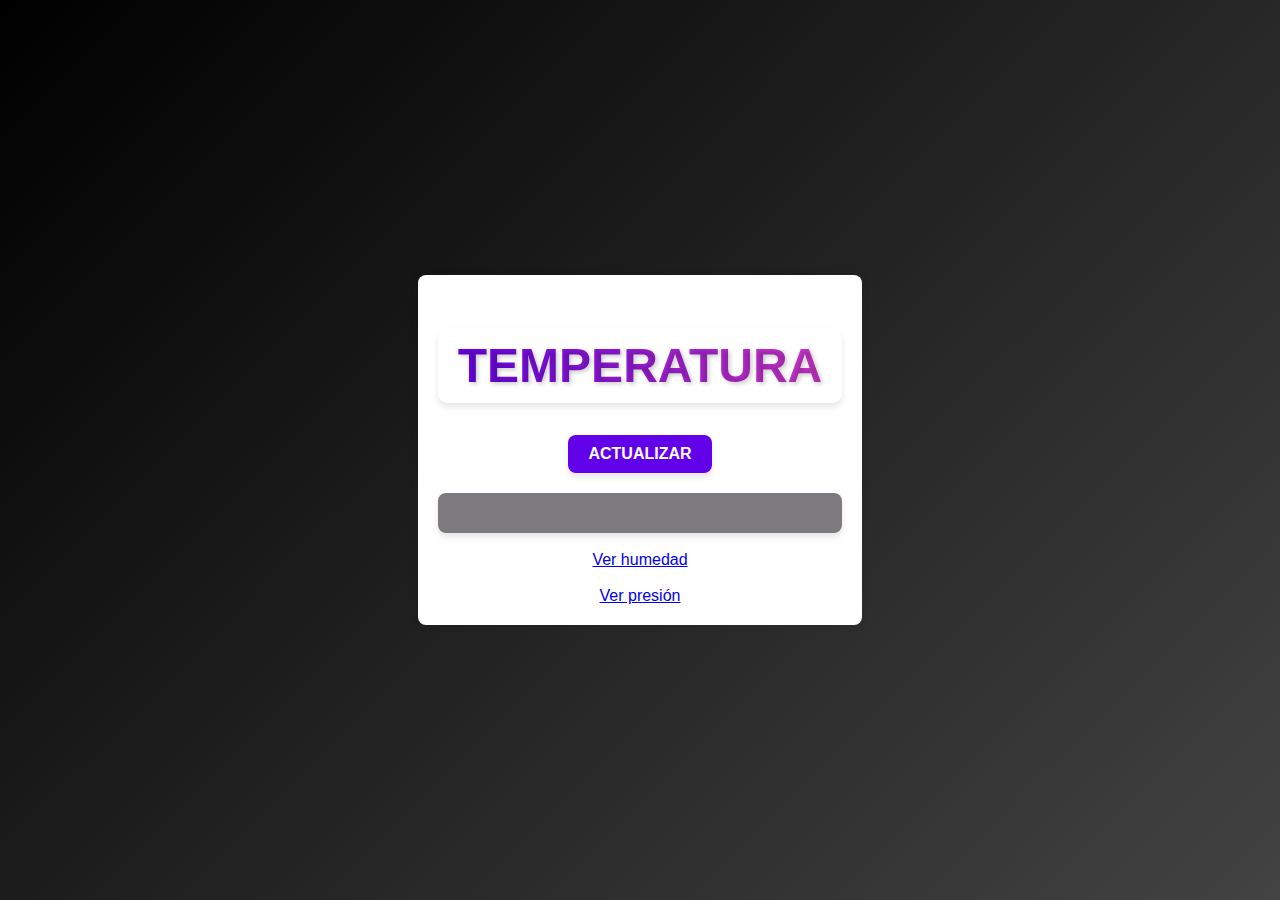
<file: index.html>
<!DOCTYPE html>
<html lang="es">

<head>
  <meta charset="UTF-8">
  <meta name="viewport" content="width=device-width, initial-scale=1.0">
  <title>API Interface</title>
  <link rel="stylesheet" href="styles.css">
</head>

<body>
  <div class="container">
    <h1 class="pretty-title">TEMPERATURA</h1>
    <button id="fetch-data-btn", class="btn">ACTUALIZAR</button>
    <div id="json-container"></div>
    <br>
    <a href="humidity.html">Ver humedad</a><br><br>
    <a href="pressure.html">Ver presión</a>
  </div>
  <script src="script.js"></script>
</body>

</html>
</file>
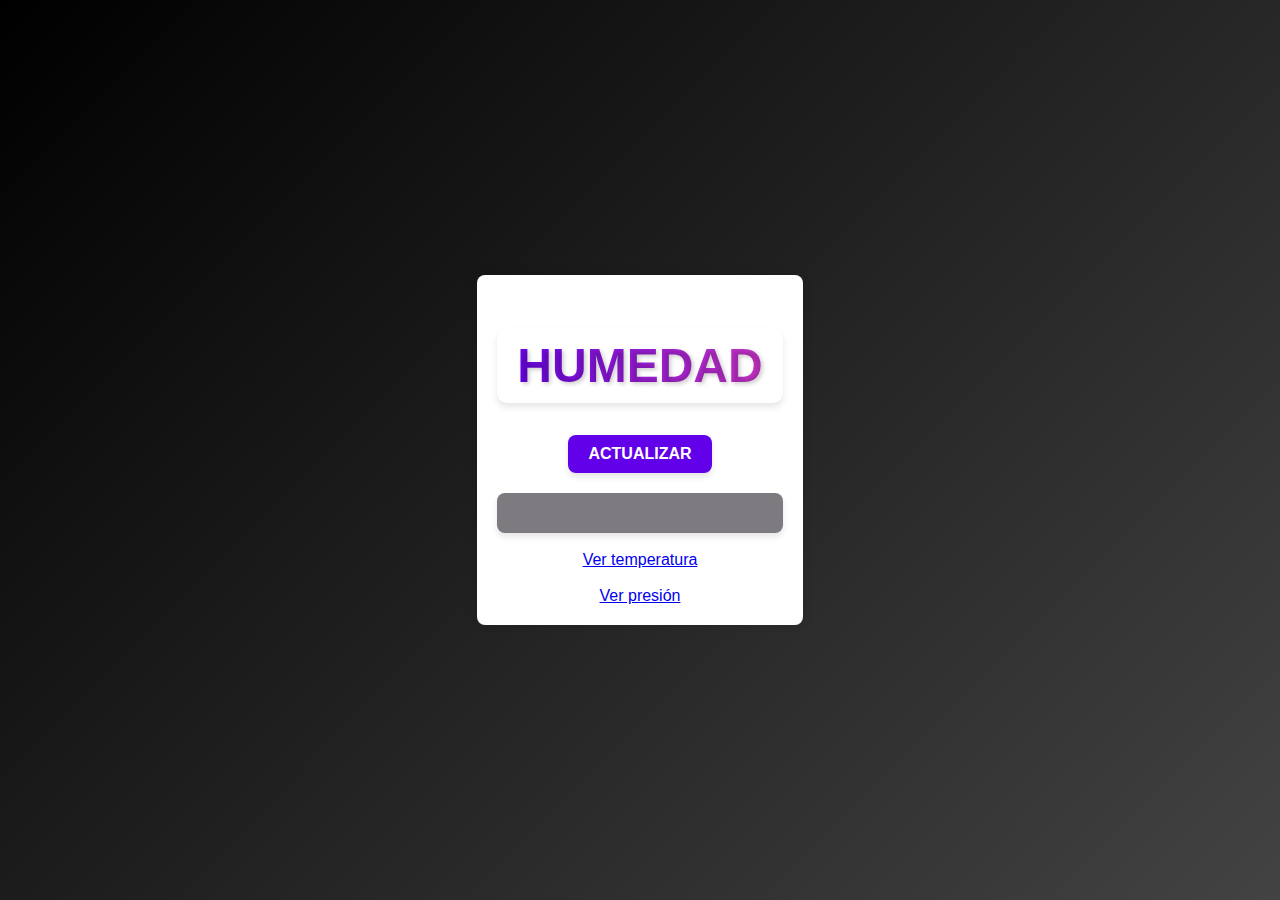
<file: humidity.html>
<!DOCTYPE html>
<html lang="es">

<head>
  <meta charset="UTF-8">
  <meta name="viewport" content="width=device-width, initial-scale=1.0">
  <title>API Interface</title>
  <link rel="stylesheet" href="styles.css">
</head>

<body>
  <div class="container">
    <h1 class="pretty-title">HUMEDAD</h1>
    <button id="fetch-data-btn", class="btn">ACTUALIZAR</button>
    <div id="json-container"></div>
    <br>
    <a href="index.html">Ver temperatura</a><br><br>
    <a href="pressure.html">Ver presión</a>
  </div>
  <script src="humidityAPI.js"></script>
</body>

</html>
</file>
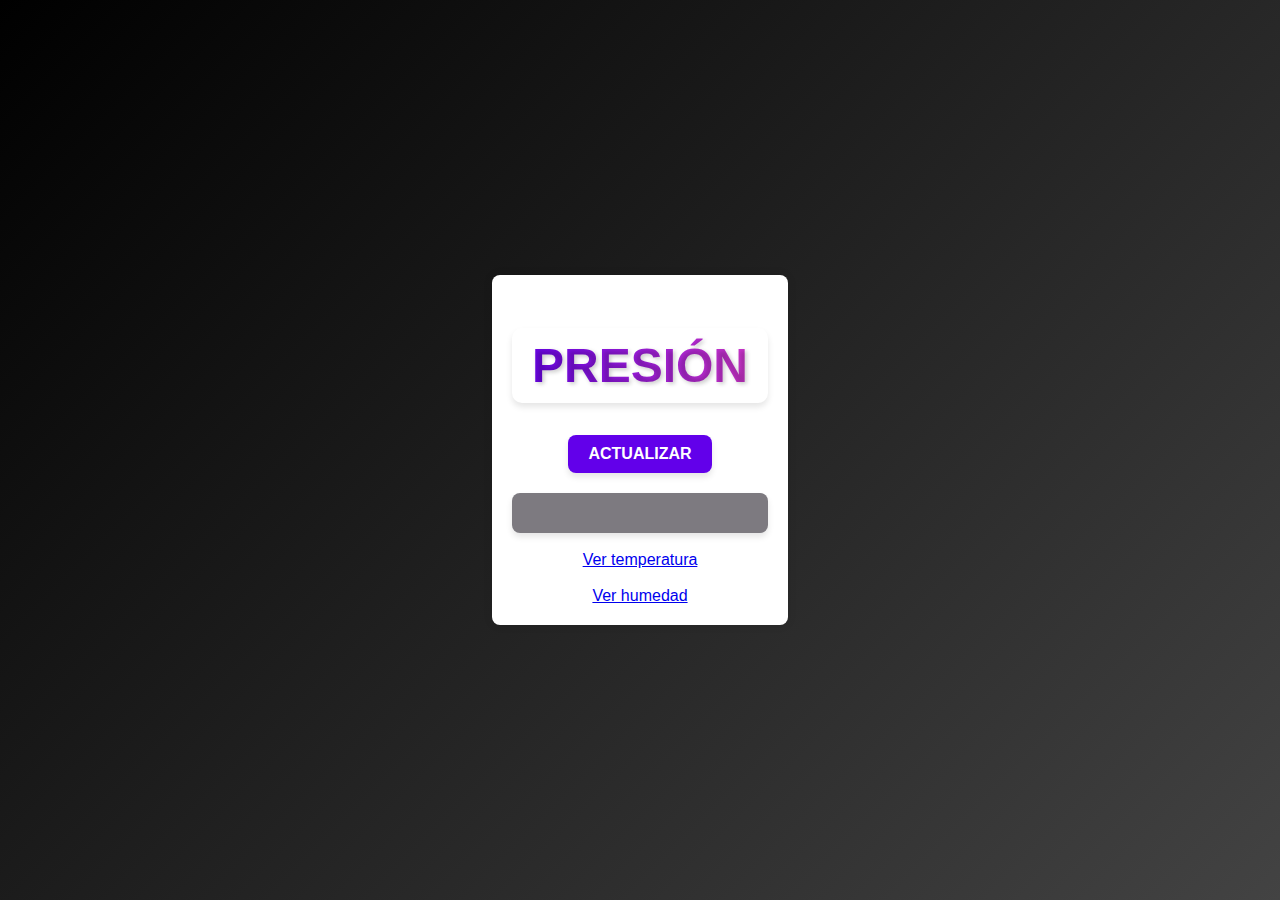
<file: pressure.html>
<!DOCTYPE html>
<html lang="es">

<head>
  <meta charset="UTF-8">
  <meta name="viewport" content="width=device-width, initial-scale=1.0">
  <title>PRESSURE</title>
  <link rel="stylesheet" href="styles.css">
</head>

<body>
  <div class="container">
    <h1 class="pretty-title">PRESIÓN</h1>
    <button id="fetch-data-btn", class="btn">ACTUALIZAR</button>
    <div id="json-container"></div>
    <br>
    <a href="index.html">Ver temperatura</a><br><br>
    <a href="humidity.html">Ver humedad</a>
  </div>
  <script src="pressure.js"></script>
</body>

</html>
</file>
<file: styles.css>
body {
    margin: 0;
    font-family: 'Arial', sans-serif;
    height: 100vh;
    display: flex;
    justify-content: center;
    align-items: center;
    background: linear-gradient(135deg, #000000 0%, #434343 100%); /* Fondo degradado */
    color: #25dabc; /* Color de texto blanco */
    text-align: center;
  }
  
  .pretty-title {
    font-size: 3em; /* Tamaño de la fuente */
    color: #4a90e2; /* Color del texto */
    text-shadow: 2px 2px 4px rgba(0, 0, 0, 0.2); /* Sombra del texto */
    background: linear-gradient(to right, #6200ea, #d53ac8); /* Degradado de fondo */
    -webkit-background-clip: text; /* Clip de fondo para WebKit */
    -webkit-text-fill-color: transparent; /* Color de texto transparente para mostrar el fondo */
    font-weight: bold; /* Negrita */
    padding: 10px 20px; /* Espaciado interno */
    border-radius: 10px; /* Bordes redondeados */
    box-shadow: 0 4px 6px rgba(0, 0, 0, 0.1); /* Sombra del cuadro */
    transition: transform 0.3s; /* Transición para la transformación */
  }
  

  
  .container {
    background-color: #fff;
    padding: 20px;
    border-radius: 8px;
    box-shadow: 0 0 10px rgba(0, 0, 0, 0.1);
    text-align: center;
  }
  .btn {
    background-color: #6200ea; /* Color de fondo */
    border: none; /* Sin borde */
    color: white; /* Color del texto */
    padding: 15px 30px; /* Espaciado interno */
    text-align: center; /* Centrar el texto */
    text-decoration: none; /* Sin subrayado */
    display: inline-block; /* Mostrar en línea */
    font-size: 16px; /* Tamaño de la fuente */
    font-weight: bold; /* Fuente en negrita */
    border-radius: 8px; /* Bordes redondeados */
    transition: background-color 0.3s, transform 0.3s, box-shadow 0.3s; /* Transiciones suaves */
    cursor: pointer; /* Cambiar el cursor al pasar por encima */
    box-shadow: 0 4px 6px rgba(0, 0, 0, 0.1); /* Sombra */
  }
  
  .btn:hover {
    background-color: #9500b3; /* Color de fondo al pasar el ratón */
    transform: translateY(-2px); /* Ligeramente más alto */
    box-shadow: 0 6px 8px rgba(0, 0, 0, 0.15); /* Sombra al pasar el ratón */
  }
  
  .btn:active {
    background-color: #ff0077; /* Color de fondo al hacer clic */
    transform: translateY(1px); /* Ligeramente más bajo */
    box-shadow: 0 3px 4px rgba(0, 0, 0, 0.1); /* Sombra al hacer clic */
  }
  
  #fetch-data-btn {
    padding: 10px 20px;
    font-size: 16px;
    cursor: pointer;
  }
  
  #json-container {
    margin-top: 20px;
    background-color: #7d7a80;
    padding: 20px;
    border-radius: 8px;
    box-shadow: 0 4px 6px rgba(0, 0, 0, 0.1);
    text-align: left;
    max-height: 60vh;
    overflow-y: auto;
    word-wrap: break-word;
  }
  
  .json-key {
    color: rgb(112, 27, 209);
    font-weight: bold;
  }
  
  .json-value {
    color: #f8890a;
  }
  
  .json-string {
    color: #a53279;
  }
</file>
